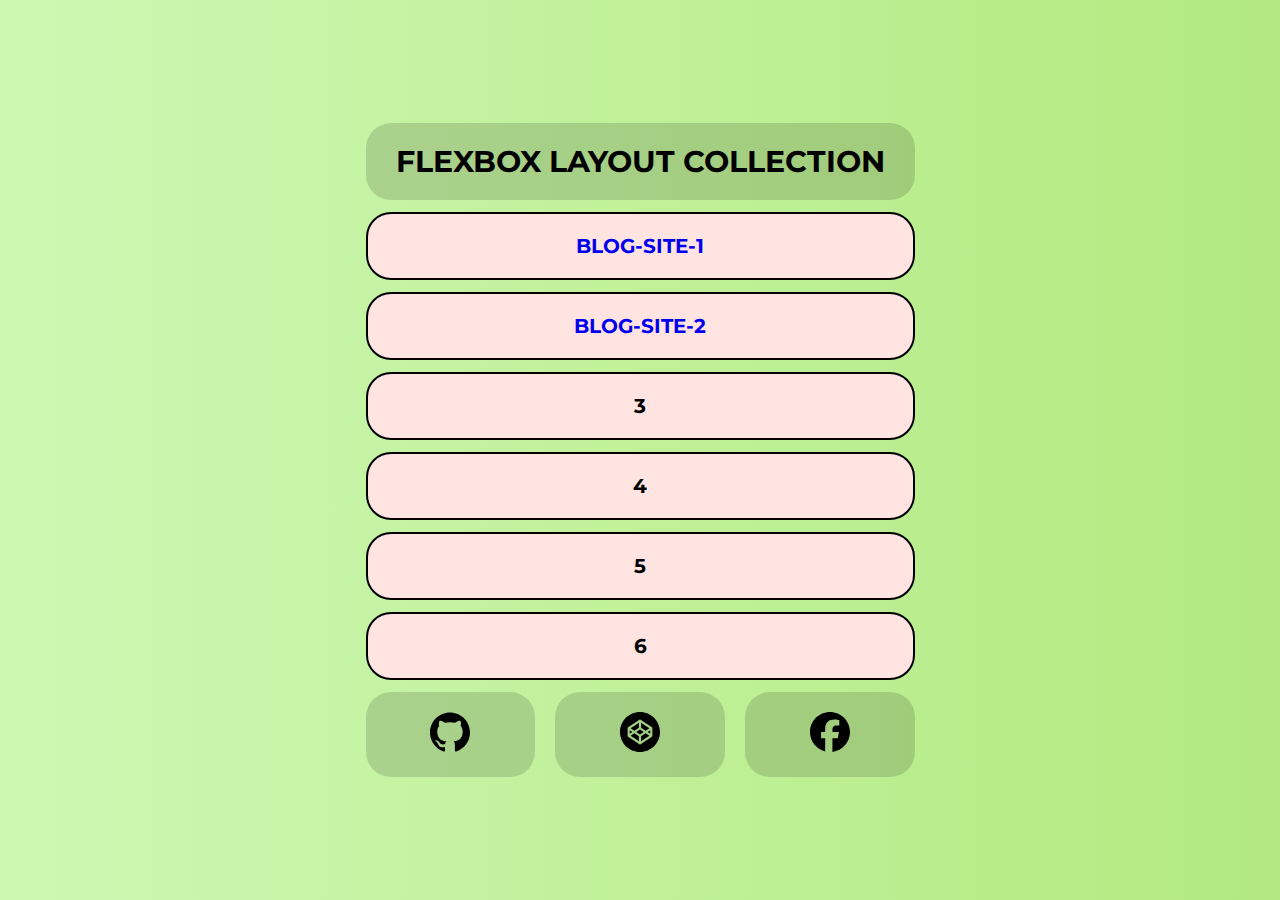
<file: index.html>
<!DOCTYPE html>
<html lang="en">

<head>
    <meta charset="UTF-8">
    <meta name="viewport" content="width=device-width, initial-scale=1.0">
    <title> Collection Tree </title>
    <link rel="stylesheet" href="styles.css">
</head>

<body>

    <!-- .Boxed is Just-a-container-to-fix-footer-at-right-place -->
    <div class="Boxed">
        <div class="main">
            <div class="container">
                <div class="item title">Flexbox Layout Collection</div>
                <div class="item "><a href="./Layout-Project/Blog-Site-1/index.html" target="_blank">Blog-Site-1</a>
                </div>
                <div class="item "><a href="./Layout-Project/Blog-Site-2/index.html" target="_blank">Blog-Site-2</a>
                </div>
                <div class="item ">3</div>
                <div class="item ">4</div>
                <div class="item ">5</div>
                <div class="item ">6</div>
            </div>
        </div>

        <div class="footer">
            <a href="https://github.com/UrbishGhimire" target="_blank" class="item 1"><img src="./images/github.svg"
                    alt="Github"></a>
            <a href="https://codepen.io/Urbish" target="_blank" class="item"><img src="./images/codepen.svg"
                    alt="Codepen"></a>
            <a href="https://www.facebook.com/urbish.ghimire/" target="_blank" class="item"><img
                    src="./images/facebook.svg" alt="Facebook"></a>
        </div>
    </div>
</body>

</html>
</file>
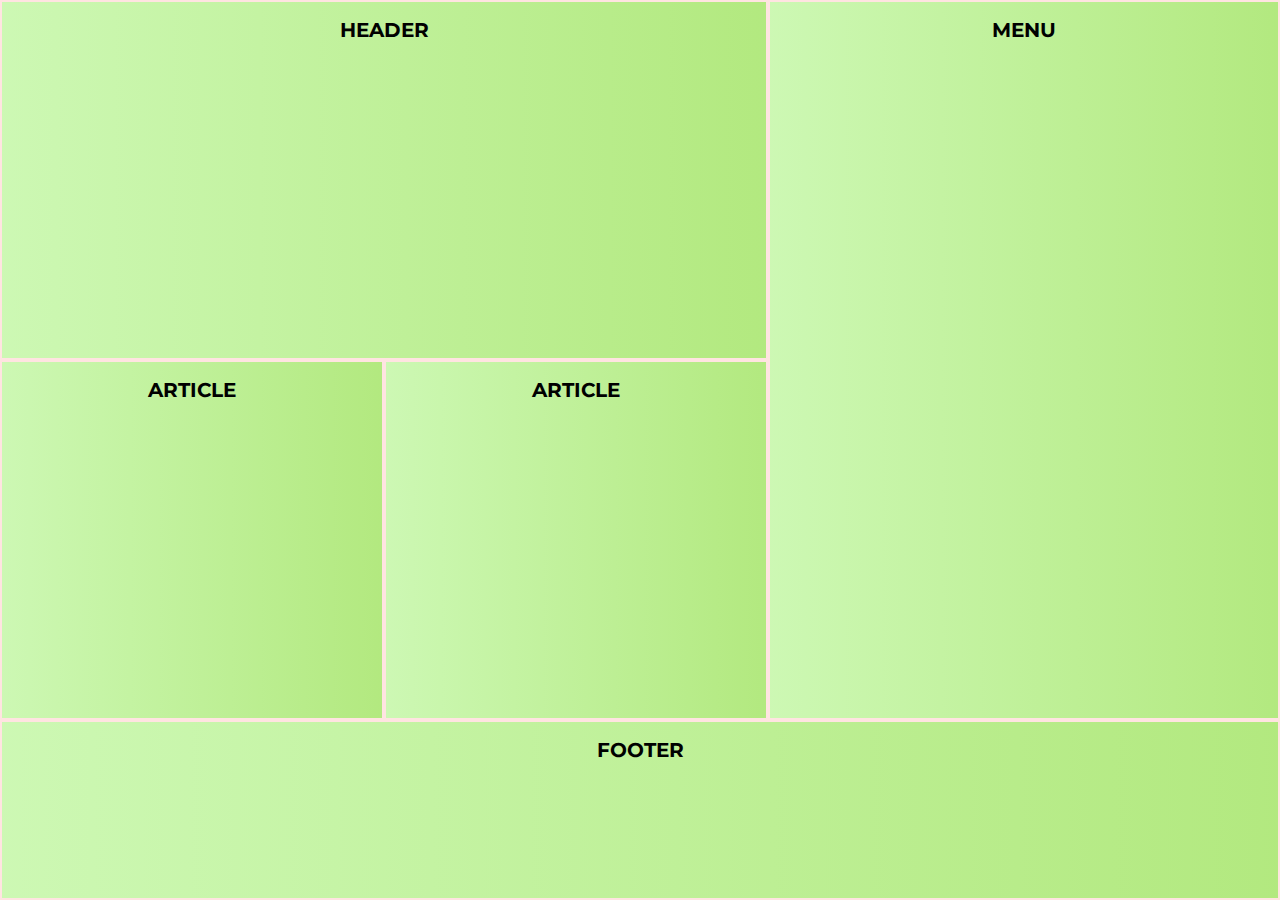
<file: Layout-Project/Blog-Site-1/index.html>
<!DOCTYPE html>
<html lang="en">

<head>
    <meta charset="UTF-8">
    <meta name="viewport" content="width=device-width, initial-scale=1.0">
    <title>Old Blog Site Demo</title>
    <link rel="stylesheet" href="./style.css">
</head>

<body>
    <!-- <div class="container"> -->
        <div class="small-container">
            <div class="main">
                <div class="header item">Header</div>
                <div class="article item">Article</div>
                <div class="article item">Article</div>
            </div>
            <div class="aside">
                <div class="menu item">Menu</div>
            </div>
        </div>
        <div class="footer">
            <div class="footer item">Footer</div>
        </div>
    <!-- </div> -->
</body>

</html>
</file>
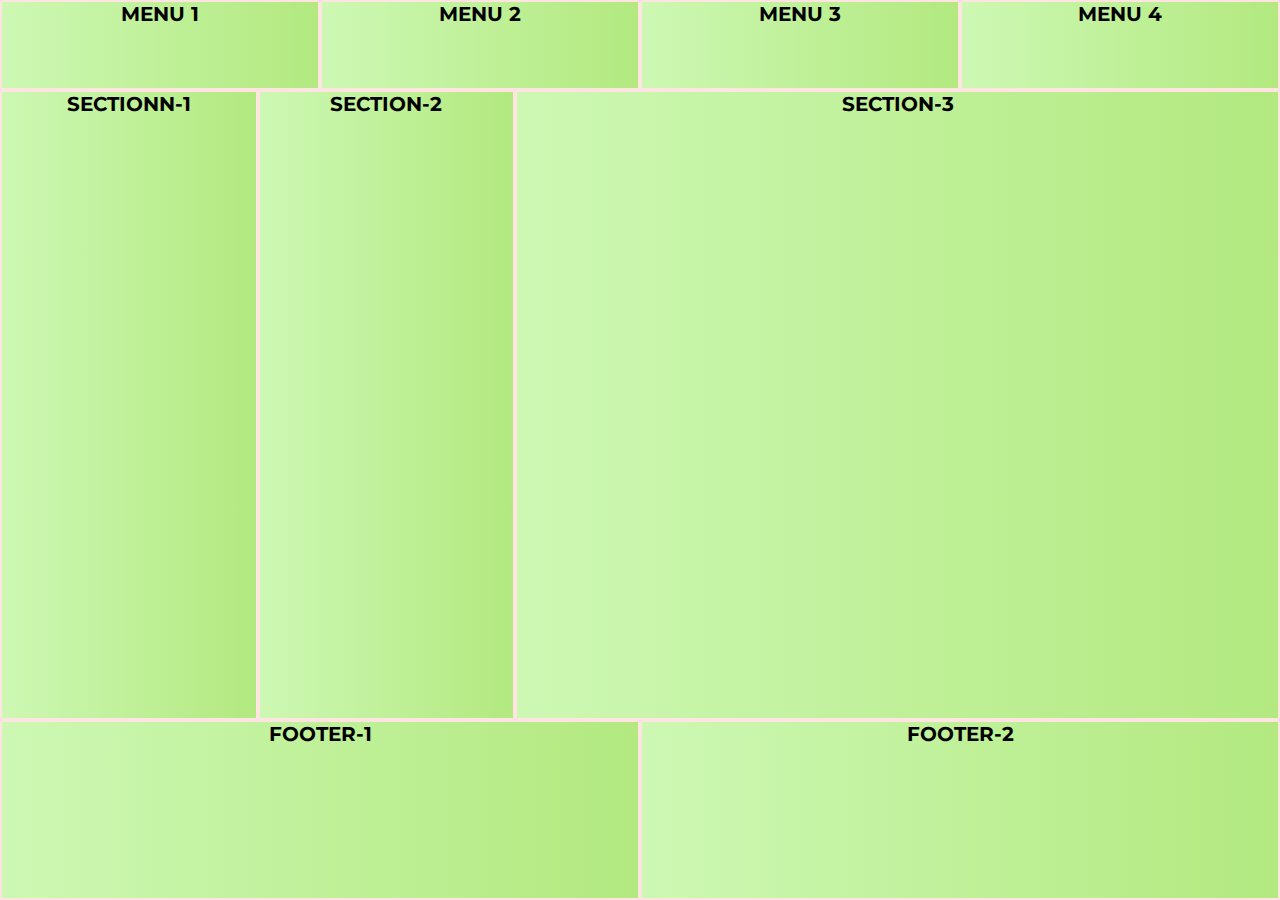
<file: Layout-Project/Blog-Site-2/index.html>
<!DOCTYPE html>
<html lang="en">

<head>
    <meta charset="UTF-8">
    <meta name="viewport" content="width=device-width, initial-scale=1.0">
    <title>Common Site layout</title>
    <link rel="stylesheet" href="style.css">
</head>

<body class="container">

     
        <div class="header">
            <div class="item">Menu 1</div>
            <div class="item">Menu 2</div>
            <div class="item">Menu 3</div>
            <div class="item">Menu 4</div>
        </div>
        <div class="content">
            <div class="item">Sectionn-1</div>
            <div class="item">Section-2</div>
            <div class="item">Section-3</div>
        </div>
        <div class="footer">
            <div class="item">Footer-1</div>
            <div class="item">Footer-2</div>
        </div>
    

</body>

</html>
</file>
<file: styles.css>
@import url('https://fonts.googleapis.com/css2?family=Montserrat:wght@300;400;500;600;700;800;900&display=swap');

* {
    margin: 0;
    padding: 0;
    box-sizing: border-box;
    text-decoration: none;
    list-style-type: none;
    text-transform: uppercase;
    text-align: center;
    font-family: 'Montserrat', sans-serif;
    font-size: 20px;
    font-weight: bold;
}

/* color gradient  generated from https://www.css-gradient.com/ */
html {
    background: rgb(158, 227, 93);
    background: linear-gradient(270deg, rgba(158, 227, 93, 0.79), rgba(175, 244, 135, 0.629));
}

img {
    width: 40px;
}


body .item {
    padding: 20px 30px;
}

.main .title {
    font-size: 30px;
    font-weight: 700;

}




/* 📝  ALWAYS SPECIFY HEIGHT AND WIDTH IN MAIN PARENT //// HEIGHT SHOULD BE IN VH VIEWPORT HEIGHT UNIT)*/


body {
    display: flex;
    flex-direction: column;
    width: 100%;
    height: 100vh;
    justify-content: center;
    align-items: center;
    /* border: 4px solid rgb(225, 153, 19); */
}


/* .temporary{
    display: flex;
    height: 75% ;
    width: 75%;
    flex-direction: column;
    justify-content: center;
    align-items: center;
} */

.container {
    display: flex;
    flex-direction: column;
    gap: 12px;
}

.footer {
    display: inline-flex;
    width: 100%;
    margin-top: 12px;
    flex-flow: row wrap;
    gap: 20px;
}

.item {
    flex: 1 1 0;
    background-color: mistyrose;
    border-radius: 25px;
    border: 2px solid;
}

.item.title,
.footer .item {
    background-color: hsla(0, 0%, 0%, 0.137);
    border: none;
}

/* This help a bit in responsiveness for mobile devices  */
.main,
.footer {
    padding: 0 25px;
}
</file>
<file: Layout-Project/Blog-Site-1/style.css>
@import url('https://fonts.googleapis.com/css2?family=Montserrat:wght@300;400;500;600;700;800;900&display=swap');

*{
    margin: 0;
    padding: 0;
    box-sizing: border-box;
    text-transform: uppercase;
    text-align: center;
    font-family: 'Montserrat', sans-serif;
    font-size: 20px;
    font-weight: bold;
}

.item{
    background: rgb(158, 227, 93);
    background: linear-gradient(270deg, rgba(158, 227, 93, 0.79), rgba(175, 244, 135, 0.629));

    border: 2px mistyrose solid;
    padding: 16px;
}

.small-container{
    display: flex;
    width: 100vw;
    /* 📝 VW IS VIEWPORT WIDTH*/
}

.main{
    display:flex;
    flex-wrap: wrap;
    height: 80vh;
}

.aside{
    display: flex;
    min-width: 40vw;
}

.item.header{
    min-width: 60vw;
}

.item.article{
    flex-grow: 1;

}

.item.footer{
    height: 20vh;
}

.item.menu{
    flex-grow: 1;
}
</file>
<file: Layout-Project/Blog-Site-2/style.css>
@import url('https://fonts.googleapis.com/css2?family=Montserrat:wght@300;400;500;600;700;800;900&display=swap');

* {
    margin: 0;
    padding: 0;
    box-sizing: border-box;
    text-transform: uppercase;
    text-align: center;
    font-family: 'Montserrat', sans-serif;
    font-size: 20px;
    font-weight: bold;
    
}

.item {
    background: rgb(158, 227, 93);
    background: linear-gradient(270deg, rgba(158, 227, 93, 0.79), rgba(175, 244, 135, 0.629));

    border: 2px solid mistyrose;
}


.container {
    display: flex;
    flex-direction: column;
    width: 100vw;
    height: 100vh;
}

.header,
.content,
.footer {
    display: flex;
    flex: 1;
    

    
}

/* .header{
    width:25px;
} */
 /* 📝📝📝MY COMMON MISTAKE : GIVING WIDTH AND HEIGHT WHICH I WANT IN INDIVIDUAL ITEM  TO IT'S PARENT */

.item{
    flex: 1;
}

.header .item {
    height: 10vh;
    width: 25vw;
}

.content .item {
    height: 70vh;
    width: 20vw;
}

.content .item:last-child{
    /* 📝📝📝can be done with width value as well as flex-grow , but use flex-grow for responsiveness */
    
    /*  width: 60vw;
     */
     flex: 3;
}

.footer .item {
    height: 20vh;
    flex:1;

    /* 📝width: 50vw;*/

    /* width not needed since flex:1 in item  divides them in 50vw automatically */ 
}
</file>
